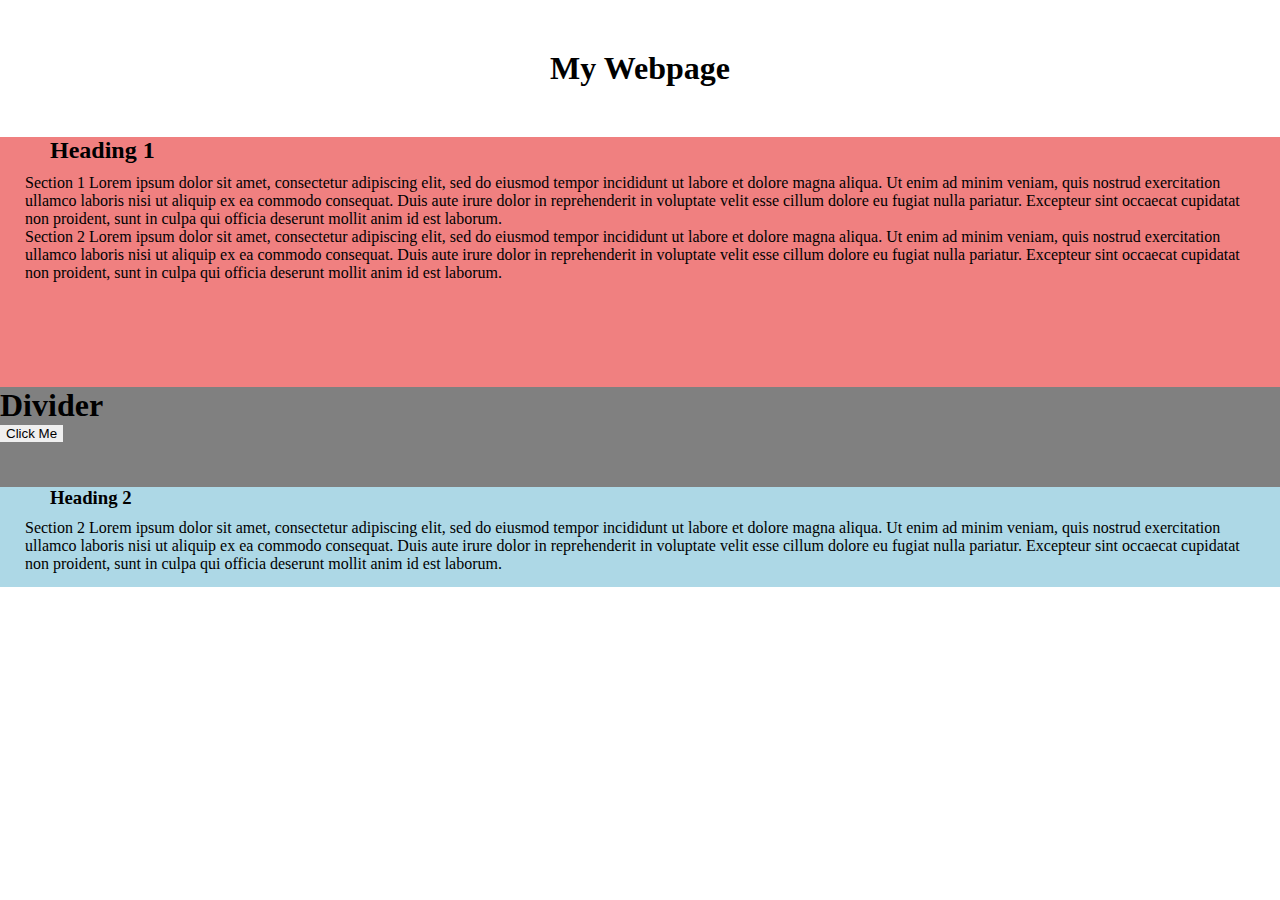
<file: html/index.html>
<!DOCTYPE html>
<html lang="en">
  <head>
    <meta charset="UTF-8" />

    <title>javascript-html-css-webpage</title>
    <!-- connection to css stylesheet-->
    <link rel="stylesheet" href="../css/styles.css" />
  </head>
  <body>
    <header><h1>My Webpage</h1></header>
    <div class="section1">
      <h2 class="textHeader">Heading 1</h2>
      <p class="text">
        Section 1 Lorem ipsum dolor sit amet, consectetur adipiscing elit, sed
        do eiusmod tempor incididunt ut labore et dolore magna aliqua. Ut enim
        ad minim veniam, quis nostrud exercitation ullamco laboris nisi ut
        aliquip ex ea commodo consequat. Duis aute irure dolor in reprehenderit
        in voluptate velit esse cillum dolore eu fugiat nulla pariatur.
        Excepteur sint occaecat cupidatat non proident, sunt in culpa qui
        officia deserunt mollit anim id est laborum.
      </p>
      <p class="text">
        Section 2 Lorem ipsum dolor sit amet, consectetur adipiscing elit, sed
        do eiusmod tempor incididunt ut labore et dolore magna aliqua. Ut enim
        ad minim veniam, quis nostrud exercitation ullamco laboris nisi ut
        aliquip ex ea commodo consequat. Duis aute irure dolor in reprehenderit
        in voluptate velit esse cillum dolore eu fugiat nulla pariatur.
        Excepteur sint occaecat cupidatat non proident, sunt in culpa qui
        officia deserunt mollit anim id est laborum.
      </p>
    </div>
    <div class="divider">
      <h1 class="textheader">Divider</h1>
      <button onclick="adder()">Click Me</button>
    </div>
    <div class="section2">
      <h3 class="textHeader">Heading 2</h3>
      <p class="text">
        Section 2 Lorem ipsum dolor sit amet, consectetur adipiscing elit, sed
        do eiusmod tempor incididunt ut labore et dolore magna aliqua. Ut enim
        ad minim veniam, quis nostrud exercitation ullamco laboris nisi ut
        aliquip ex ea commodo consequat. Duis aute irure dolor in reprehenderit
        in voluptate velit esse cillum dolore eu fugiat nulla pariatur.
        Excepteur sint occaecat cupidatat non proident, sunt in culpa qui
        officia deserunt mollit anim id est laborum.
      </p>
    </div>

    <!--connection to javascript file   -->
    <script type="text/javascript" src="../js/app.js"></script>
  </body>
</html>
</file>
<file: css/styles.css>
* {
  margin: 0;
  border: 0;
  box-sizing: border-box;
}
header {
  margin: 50px;
  text-align: center;
}
.section1 {
  height: 250px;
  background-color: lightcoral;
}
.textHeader {
  text-align: left;
  padding-left: 50px;
  padding-bottom: 10px;
}
.text {
  padding-left: 25px;
  padding-right: 25px;
}

.divider {
  height: 100px;
  background-color: gray;
}

.section2 {
  height: 100px;
  background-color: lightblue;
}
</file>
